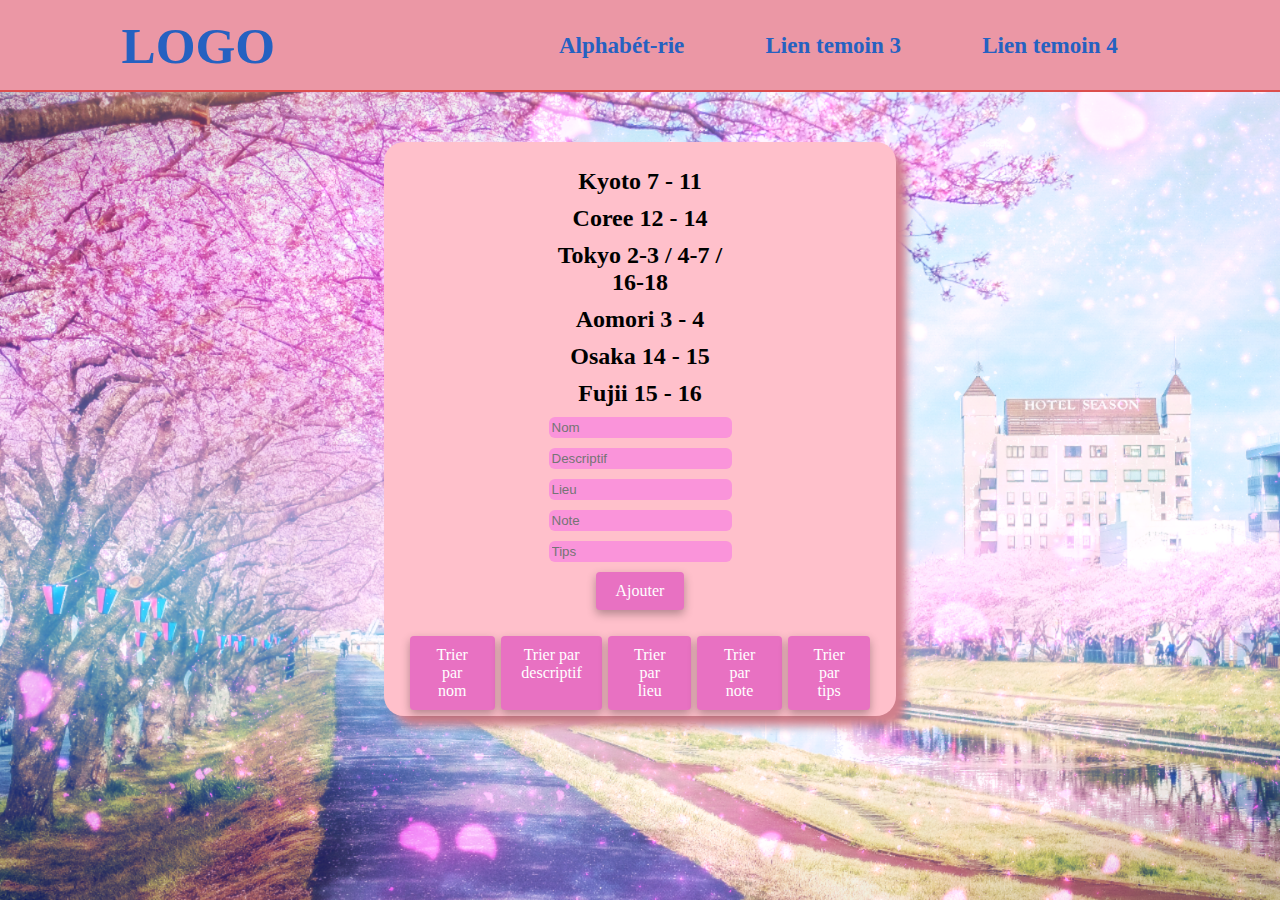
<file: alphabetrie.html>
<!DOCTYPE html>
<html lang="fr">
<head>
    <meta charset="UTF-8">
    <meta name="viewport" content="width=device-width, initial-scale=1.0">
    <title>Document</title>
    
    <link rel="stylesheet" href="style.css">
    <link rel="stylesheet" href="trie.css">
    <script defer src="trie.js"></script>
</head>
<body>

    <nav>
        <h1><a href="/index.html">LOGO</a></h1>
        <ul>
            <li><a href="/alphabetrie.html">Alphabét-rie</a></li>
            <li><a href="#">Lien temoin 3</a></li>
            <li><a href="#">Lien temoin 4</a></li>
        </ul>
    </nav>
    
    <div id="textZone">
    <div class="container">
        <div class="input-section">
            <h2>Kyoto 7 - 11</h2>
            <h2>Coree 12 - 14</h2>
            <h2>Tokyo 2-3 / 4-7 / 16-18</h2>
            <h2>Aomori 3 - 4</h2>
            <h2>Osaka 14 - 15</h2>
            <h2>Fujii 15 - 16</h2>
            <input type="text" id="nomInput" placeholder="Nom">
            <input type="text" id="descriptifInput" placeholder="Descriptif">
            <input type="text" id="lieuInput" placeholder="Lieu">
            <input type="text" id="noteInput" placeholder="Note">
            <input type="text" id="tipsInput" placeholder="Tips">
            <div class="event" onclick="addCard()">Ajouter</div>
        </div>

        <div class="bouton">
            <div class="event" onclick="sortCardsBy('nom')">Trier par nom</div>
            <div class="event"onclick="sortCardsBy('descriptif')">Trier par descriptif</div>
            <div class="event"onclick="sortCardsBy('lieu')">Trier par lieu</div>
            <div class="event"onclick="sortCardsBy('note')">Trier par note</div>
            <div class="event"onclick="sortCardsBy('tips')">Trier par tips</div>
        </div>

        <div id="cardsContainer"></div>
    </div>
</body>
</html>
</file>
<file: style.css>
* {
     margin: 0;
     padding: 0;
 }

 body{-ms-overflow-style: none; /* IE and Edge */
    scrollbar-width: none; /* Firefox */
}

body::-webkit-scrollbar {
    display: none; /* WebKit */
}

 /* navBar */


 h1 {
     font-size: 4vw;
 }

 nav {
     background-color: rgb(235, 151, 165);
     height: 10vh;
     display: flex;
     align-items: center;
     justify-content: space-around;
     font-size: 1.8vw;
     border-bottom: 2px solid rgb(220, 78, 78);
 }

 nav ul {
     list-style: none;
     display: flex;
     width: 50vw;
     justify-content: space-around;

 }

 a {
     text-decoration: none;
     color: rgb(37, 97, 193);
     font-weight: 900;
 }

 /* sideBar */

 #sideBar {
     position: absolute;
     width: 180px;
     height: 100%;
     background: #09fbba;
     top: 0;
     left: -200px;
     transition: 0.5s ease-out;
     z-index: 4;
     border-right: solid black 8px
 }

 #sideBar ul {
     color: #292929;
     list-style: none;
     font-size: 1.6rem;
     cursor: pointer;
     padding-left: 5px;

 }

 #sideBar li {
     margin-bottom: 20vh;
     margin-top: 4.5vh;
 }

 #burger {
     width: 50px;
     height: 50px;
     position: absolute;
     top: 120px;
     left: 230px;
     cursor: pointer;
     display: flex;
     align-items: center;
     justify-content: center;
     background-color: rgb(95, 95, 222);
     border: solid 5px black;

 }

 #burger span {
     position: absolute;
     width: 60px;
     height: 8px;
     background-color: #000;
     /* Couleur de la croix et de la flèche */
     transition: transform 0.3s ease;
 }

 #burger span:nth-child(1) {
     top: 50%;
     transform: translateY(-50%) rotate(0);
 }

 #burger span:nth-child(2) {
     top: 50%;
     transform: translateY(-50%) rotate(45deg);
 }

 #burger span:nth-child(3) {
     top: 50%;
     transform: translateY(-50%) rotate(-45deg);
 }

 /* generateur */

 #generator {
     font-size: 5vw;
     padding: 20px;
     display: flex;
     justify-content: center;
     margin: 100px;
     background-color: red;
     border-radius: 50px;
 }

 /* partie du bas */

 #bottomSide {
     display: flex;
     justify-content: space-around;
 }

 /* formulaire d'ajout */

 #formu {
     display: flex;
     align-items: center;
     flex-direction: column;
     background-color: orange;
     width: 20vw;
     height: auto;
     padding: 1vw 5vw 1vw 5vw;
     border-radius: 100px;
 }

 p {
     background-color: rgb(157, 157, 218);
     padding: 0.4vw;
     margin: 0.4em;
     border-radius: 100px;
     text-align: center;
     font-weight: 800;
 }

 /* gestion d'interval */

 #console {
     border: 1px solid #ccc;
     padding: 10px;
     height: 200px;
     overflow: auto;
     text-align: center;
     font-size: 1.4vw;
     color: rgb(8, 190, 8);
     background-color: #000;
 }

 #terminal {
     width: 16vw;
 }
</file>
<file: trie.css>
*{
margin:0;
padding:0;
}

body{
    background-image: url(/1232699.png);
    background-size: cover; /* L'image couvre tout l'écran */
    background-position: center center; /* Centrer l'image */
    background-repeat: no-repeat; /* Pour ne pas répéter l'image */
    background-attachment: fixed; /* Garde l'image fixe lors du défilement */
    height: 100vh; /* Hauteur totale de la fenêtre */
    overflow-x: hidden;
}

.event {
    cursor: pointer;
    padding: 10px 20px;
    border: none;
    background-color: #e871c2; 
    color: white; 
    border-radius: 4px; 
    transition: transform 0.1s, box-shadow 0.1s; 
    position: relative;
    box-shadow: 0px 4px 10px rgba(0, 0, 0, 0.3);
    z-index: 0; 
    outline: none;
}

.event:hover {
    box-shadow: 0px 8px 15px rgba(0, 0, 0, 0.8); 
    transform: translateY(-5px); 
}

.event:active {
    box-shadow: 0px 4px 10px rgba(0, 0, 0, 0.6); 
    transform: translateY(1px); 
    z-index: 1; 
}

#textZone{
    background: pink;
    border-radius: 20px;
    max-width: 600px;
    margin: 50px auto;
    text-align: center;
    width: 40vw;
    display: flex;
    flex-direction: column;
    align-items: center;
    gap: 6px;
    box-shadow: 10px 10px 10px rgb(208, 127, 140);
}

 .container {
    margin-top: 2vw;
    max-width: 600px;
    text-align: center;
    display: flex;
    width: 100%;
    flex-direction: column;
    align-items: center;
    gap: 6px;
    
}

#cardsContainer {
    display: flex;
    flex-direction: column;
    flex-wrap: wrap;
    align-items: center;
    justify-content: center;
}

.card {
    border: 1px solid #ccc;
    padding: 10px;
    margin: 10px;
    display: inline-block;
    text-align: center;
    border-radius: 20px;
    background-color: rgb(201, 102, 119);
    box-shadow: 10px 10px 10px rgb(160, 48, 67);
}

.card textarea {
    width: 100%;
    height: 25px; /* hauteur limitée pour avoir l'apparence d'un input */
    border-radius: 6px;
    overflow-y: hidden; /* cache le défilement vertical */
    resize: none; /* empêche le redimensionnement */
    word-wrap: break-word; /* casse les mots trop longs */
    white-space: pre-wrap; /* respecte les espaces et les retours à la ligne */
    margin-bottom: 5px;
    text-align: center;
    width: 50%;
    font-size: 1.4vw;
}


.deleteBtn {
    background-color: red;
    color: white;
    border: none;
    cursor: pointer;
}

.input-section {
    display: flex;
    justify-content: center;
    flex-wrap: wrap;
    gap: 10px;
    width: 200px;
    margin-bottom: 20px;
    user-select: none
}
input{
    border: none;
    padding: 3px;
    border-radius: 6px;
    background: #fa94da;
}

.bouton{
    display: flex;
    width: 90%;
    gap: 6px;
    user-select: none; /* Standard syntax */
}
</file>
